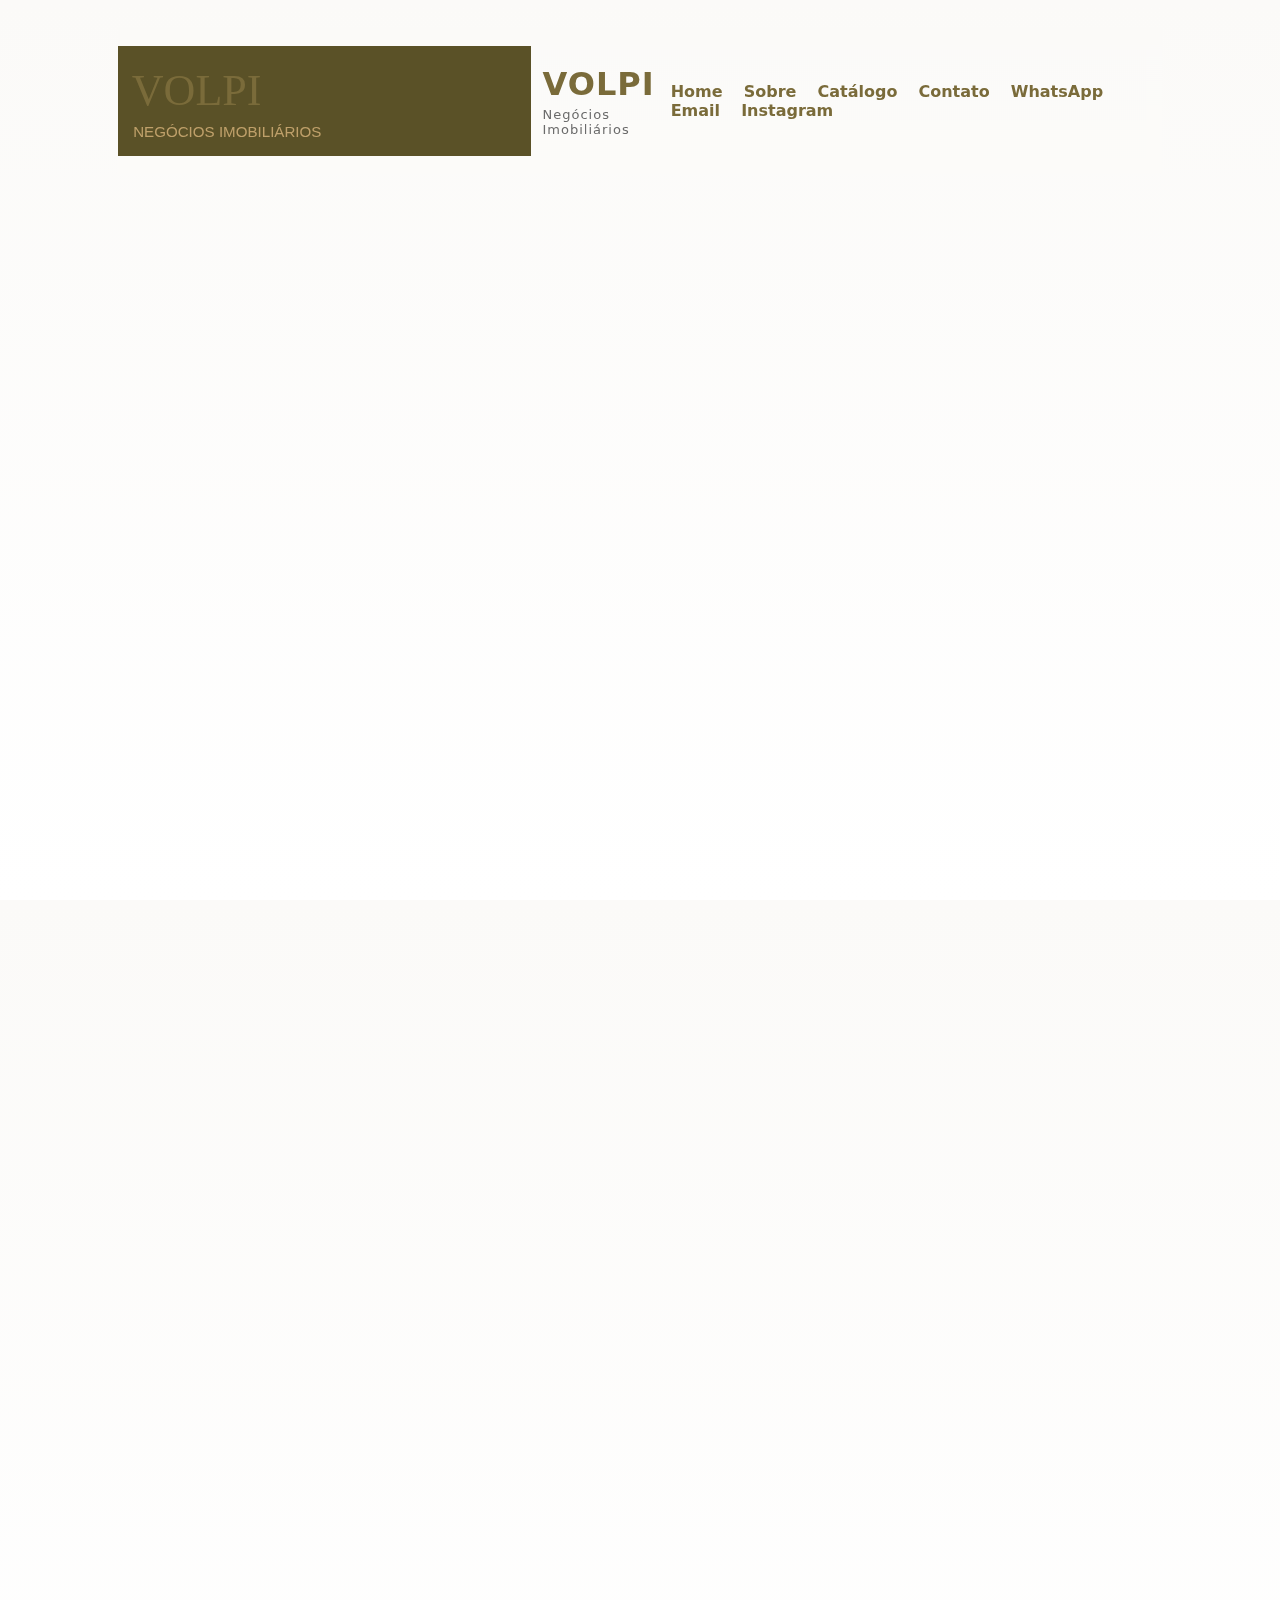
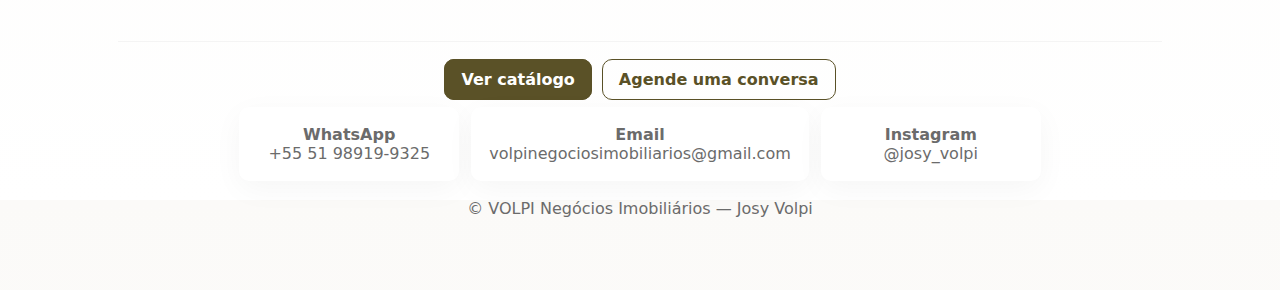
<file: index.html>
<!doctype html>
<html lang="pt-BR">
<head>
  <meta charset="utf-8" />
  <meta name="viewport" content="width=device-width,initial-scale=1" />
  <title>VOLPI Negócios Imobiliários — Transformo sonhos em endereços únicos</title>
  <link rel="icon" href="logo.svg">
  <link rel="stylesheet" href="styles.css">
</head>
<body>
  <div class="container">
    <header class="header">
      <div class="brand">
        <!-- logo -->
        <img src="logo.svg" style="height:72px" alt="VOLPI" aria-hidden="true">
        <div>
          <strong style="display:block;color:var(--olive)">VOLPI</strong>
          <small style="color:var(--muted);display:block" style="font-size:12px;">Negócios Imobiliários</small>
        </div>
      </div>
      <nav id="nav" class="nav">
        <a href="index.html">Home</a>
        <a href="sobre.html">Sobre</a>
        <a href="catalogo.html">Catálogo</a>
        <a href="contato.html">Contato</a>
        <a href="https://wa.me/5551989199325" target="_blank" rel="noopener">WhatsApp</a>
        <a href="mailto:volpinegociosimobiliarios@gmail.com">Email</a>
        <a href="https://instagram.com/josy_volpi" target="_blank" rel="noopener">Instagram</a>
      </nav>
    </header>

    
    <section class="hero">
      <div class="hero-card fade-up" style="text-align:center">
        <img src="images/destaque_home.jpg" alt="Destaque" class="card-media">
      </div>
      <div class="hero-card fade-up" style="display:flex;align-items:center;justify-content:center;">
        <!-- Bio card on the right -->
        <div style="max-width:420px">
          <img src="images/foto_josy.jpg" alt="Josy Volpi" class="photo" style="float:none;margin:0 auto 12px;display:block;width:220px;height:280px;object-fit:cover;border-radius:10px;">
          <h1 style="margin-top:10px">Transformo sonhos em endereços únicos.</h1>
          <p class="lead">Curadoria exclusiva de imóveis residenciais e investimentos de alto padrão em Porto Alegre e Grande Porto Alegre. Atendimento confidencial, estratégia de investimento e acompanhamento pós-venda permanente.</p>
        </div>
      </div>
    </section>
    

    <section class="sections">
      <div class="about-grid fade-up">
        <img src="images/foto_josy.jpg" alt="Josy Volpi" class="photo">
        <div class="bio">
          <h3>Josy Volpi</h3>
          <div class="lead-strap">Profissionalidade · Experiência · Discrição</div>
          <p>Sou especialista em ativos imobiliários de alto padrão, com atuação consolidada em lançamentos e empreendimentos que unem design, segurança patrimonial e performance de investimento. Atendo investidores que buscam rentabilidade e liquidez, assim como famílias que procuram residências de excelência.</p>
          <p>Ofereço assistência pós-venda sem prazo: consultoria e suporte sempre que o cliente necessitar. Parceira das principais incorporadoras e construtoras da capital.</p>
          
        </div>
      </div>

      <div class="fade-up">
        <h2 class="section-title">Coleção Exclusiva</h2>
        <div class="listings grid">
          <div class="card">
            <img src="images/destaque_home.jpg" alt="Imóvel exemplo" style="width:100%;height:160px;object-fit:cover;border-radius:8px">
            <h4>Imóvel Exemplar — Porto Alegre</h4>
            <div class="meta">4 suítes · 420 m² · R$ 3.800.000</div>
            
          </div>
          <div class="card">
            <img src="images/destaque_home.jpg" alt="Imóvel exemplo" style="width:100%;height:160px;object-fit:cover;border-radius:8px">
            <h4>Casa Contemporânea — Região Metropolitana</h4>
            <div class="meta">5 dormitórios · 650 m² · R$ 5.200.000</div>
            <p class="muted">Projeto arquitetônico assinado, integração total com áreas externas.</p>
          </div>
        </div>
      </div>
    </section>

    <footer class="footer">
      <div style="text-align:center;margin-bottom:18px"><a class="btn btn-primary" href="catalogo.html" style="margin-right:10px">Ver catálogo</a><a class="btn btn-outline" href="contato.html">Agende uma conversa</a></div><div class="contact-cards">
        <div class="card"><strong>WhatsApp</strong><div class="muted">+55 51 98919-9325</div></div>
        <div class="card"><strong>Email</strong><div class="muted">volpinegociosimobiliarios@gmail.com</div></div>
        <div class="card"><strong>Instagram</strong><div class="muted">@josy_volpi</div></div>
      </div>
      <p style="margin-top:18px">&copy; VOLPI Negócios Imobiliários — Josy Volpi</p>
    </footer>
  </div>

<script src="app.js"></script>
</body>
</html>
</file>
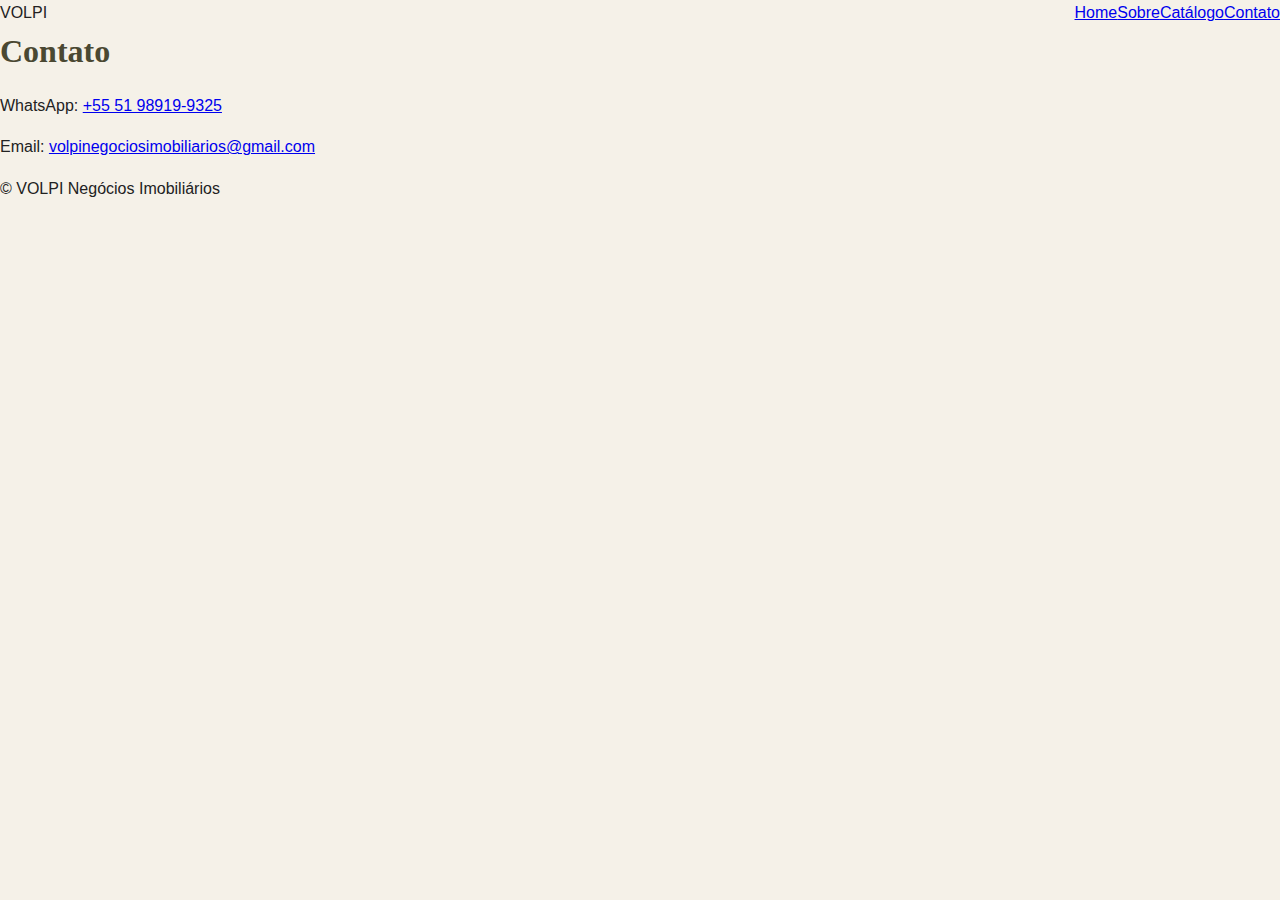
<file: contato.html>
<!doctype html><html lang="pt-BR"><head><meta charset="utf-8"><meta name="viewport" content="width=device-width,initial-scale=1"><title>Contato — VOLPI</title><link rel="stylesheet" href="css/estilos.css"></head><body><header class="header"><div class="logo container"><span class="logo">VOLPI</span><nav class="nav" style="display:inline-block;float:right"><a href="index.html">Home</a><a href="sobre.html">Sobre</a><a href="catalogo.html">Catálogo</a><a href="contato.html">Contato</a></nav></div></header><main class="container"><h1>Contato</h1><p>WhatsApp: <a href="https://wa.me/5551989199325">+55 51 98919-9325</a></p><p>Email: <a href="mailto:volpinegociosimobiliarios@gmail.com">volpinegociosimobiliarios@gmail.com</a></p></main><footer class="footer"><div class="container"><p>© VOLPI Negócios Imobiliários</p></div></footer><script src="js/main.js"></script></body></html>
</file>
<file: styles.css>
:root{
  --olive:#7A6B3A;
  --nude:#C49A6C;
  --beige:#DCCBB0;
  --cream:#F3EDE2;
  --white:#FFFFFF;
  --gold:#BFA06A;
  --bg:#fbfaf8;
  --glass: rgba(255,255,255,0.6);
  --text:#222222;
  --muted:#6b6b6b;
}
*{box-sizing:border-box}
html,body{height:100%}
body{
  margin:0;font-family:Inter, system-ui, -apple-system, "Segoe UI", Roboto, "Helvetica Neue", Arial;
  color:var(--text);background:linear-gradient(180deg,var(--bg),#fff);-webkit-font-smoothing:antialiased;
  -moz-osx-font-smoothing:grayscale;
}
.container{max-width:1100px;margin:0 auto;padding:28px}
.header{
  display:flex;align-items:center;justify-content:space-between;padding:18px 0;
  backdrop-filter: blur(6px);
}
.brand{display:flex;align-items:center;gap:12px}
.brand svg{height:56px}
.nav a{margin-left:16px;text-decoration:none;color:var(--olive);font-weight:600}
.hero{
  display:grid;grid-template-columns:1fr 460px;gap:28px;align-items:center;padding:36px 0;
}
.hero-card{
  background:linear-gradient(180deg, rgba(255,255,255,0.9), rgba(243,237,226,0.9));
  border-radius:14px;padding:28px;box-shadow:0 10px 30px rgba(0,0,0,0.06);backdrop-filter:blur(6px);
  transition:transform .6s cubic-bezier(.2,.9,.2,1), box-shadow .4s;
}
.hero-card:hover{transform:translateY(-6px);box-shadow:0 18px 40px rgba(0,0,0,0.09)}
.hero h1{font-size:34px;margin:0 0 12px;color:var(--olive);letter-spacing:0.3px}
.hero p.lead{margin:0 0 18px;color:var(--muted);font-size:16px}
.cta{display:flex;gap:12px}
.btn{padding:10px 16px;border-radius:10px;text-decoration:none;font-weight:700;border:1px solid transparent;cursor:pointer;transition:all .25s}
.btn-primary{background:var(--olive);color:var(--cream)}
.btn-outline{background:transparent;border:1px solid var(--olive);color:var(--olive)}
.card-media{width:100%;height:320px;object-fit:cover;border-radius:10px;box-shadow:0 8px 30px rgba(0,0,0,0.08)}
.sections{display:grid;grid-template-columns:1fr;gap:26px;padding:28px 0}
.grid{display:grid;grid-template-columns:repeat(3,1fr);gap:18px}
.section-title{font-size:20px;color:var(--olive);margin:0 0 8px}
.about-grid{display:grid;grid-template-columns:260px 1fr;gap:20px;align-items:start}
.photo{width:260px;height:320px;object-fit:cover;border-radius:10px;box-shadow:0 10px 30px rgba(0,0,0,0.08)}
.bio h3{margin:0 0 8px;color:var(--olive)}
.lead-strap{color:var(--nude);font-weight:700;margin-bottom:12px}
.listings .card{background:#fff;border-radius:12px;padding:14px;box-shadow:0 8px 30px rgba(0,0,0,0.06)}
.listings .card h4{margin:6px 0;color:var(--olive)}
.listings .meta{color:var(--muted);font-size:14px}
.footer{padding:28px 0;text-align:center;color:var(--muted);border-top:1px solid rgba(0,0,0,0.04);margin-top:40px}
.contact-cards{display:flex;gap:12px;flex-wrap:wrap;justify-content:center}
.contact-cards .card{min-width:220px;padding:18px;border-radius:10px;background:var(--white);box-shadow:0 8px 30px rgba(0,0,0,0.04);text-align:center}
.badge{display:inline-block;padding:6px 10px;background:var(--gold);color:white;border-radius:8px;font-weight:700}
.fade-up{opacity:0;transform:translateY(8px);animation:fadeUp .8s ease forwards}
@keyframes fadeUp{to{opacity:1;transform:none}}
@media (max-width:900px){
  .hero{grid-template-columns:1fr;align-items:stretch}
  .about-grid{grid-template-columns:1fr}
  .grid{grid-template-columns:1fr}
  .header{padding:12px 0}
  .brand svg{height:46px}
}

.brand img{height:72px;}
.brand small{font-size:12px;}


/* Brand / logo adjustments */
.brand img, .brand svg { height:110px !important; width:auto; }
.brand strong { font-size:32px; color:#5A5127; letter-spacing:1px; }
.brand small { font-size:13px; color:#BFA06A; letter-spacing:1px; display:block; margin-top:4px; }


/* Buttons in brand color */
.btn-primary { background: #5A5127; color: #fff; border: 1px solid #5A5127; }
.btn-primary:hover { background: #45401f; border-color:#45401f; }
.btn-outline { background: transparent; color: #5A5127; border: 1px solid #5A5127; }
.btn-outline:hover { background: rgba(90,81,39,0.08); }
</file>
<file: css/estilos.css>
:root{
  --olive-dark:#524e2f;
  --olive:#6a633a;
  --gold:#d8c89b;
  --cream:#f6f3ec;
  --text:#222;
}
*{box-sizing:border-box}
body{font-family: 'Open Sans', Arial, sans-serif; color:var(--text); background:var(--cream); margin:0; line-height:1.6}
.site-header{background:transparent; padding:22px 36px}
.header-inner{display:flex;align-items:center;justify-content:space-between;max-width:1200px;margin:0 auto}
.logo-img{height:78px}
.main-nav a{margin-left:24px;text-decoration:none;color:var(--olive);font-weight:600}
.hero{display:flex;gap:40px;max-width:1200px;margin:36px auto;padding:40px}
.hero-media{flex:1}
.hero-img{width:100%;border-radius:18px;box-shadow:0 12px 30px rgba(0,0,0,0.08)}
.hero-copy{flex:1;align-self:center}
.hero-copy h1{font-size:48px;color:var(--olive-dark);margin:0 0 18px}
.lead{color:#666;font-size:18px;margin-bottom:10px}
.colecao{max-width:1200px;margin:40px auto;padding:20px}
.cards{display:flex;gap:30px;flex-wrap:wrap}
.card{background:#fff;padding:20px;border-radius:16px;flex:1 1 30%;min-width:260px;box-shadow:0 22px 40px rgba(0,0,0,0.04)}
.card-img{width:100%;height:180px;object-fit:cover;border-radius:12px;margin-bottom:14px}
.card-title{color:var(--olive-dark);margin:0 0 8px}
.card-meta{color:#777;margin:0 0 10px}
.card-desc{color:#444}
.site-footer{background:transparent;padding:40px 0;margin-top:40px}
.footer-inner{max-width:1200px;margin:0 auto;display:flex;flex-direction:column;gap:18px;align-items:center}
.contact-cards{display:flex;gap:18px}
.fc{background:#fff;padding:18px 24px;border-radius:10px;box-shadow:0 12px 30px rgba(0,0,0,0.04);text-align:center}
.btn{display:inline-block;padding:12px 22px;border-radius:10px;text-decoration:none}
.btn-primary{background:var(--olive-dark);color:var(--gold)}
.btn-outline{border:2px solid var(--olive-dark);color:var(--olive-dark);background:#fff}
.about-photo{width:320px;border-radius:12px;display:block;margin-left:auto}
.sobre-page{max-width:1200px;margin:40px auto;padding:20px}
.sobre-intro{display:flex;gap:30px;align-items:flex-start}
.left{flex:1}
.right{width:340px}
.catalogo{max-width:1200px;margin:40px auto;padding:20px}
.catalog-list{display:grid;grid-template-columns:repeat(auto-fit,minmax(280px,1fr));gap:20px}
.catalog-item{background:#fff;border-radius:12px;padding:16px;display:flex;gap:16px;align-items:flex-start;box-shadow:0 12px 30px rgba(0,0,0,0.04)}
.catalog-item img{width:220px;border-radius:10px;object-fit:cover}
.contact-form{display:flex;flex-direction:column;gap:12px;max-width:520px}
.contact-form input,.contact-form textarea{padding:10px;border:1px solid #ddd;border-radius:8px}
@media(max-width:900px){.hero{flex-direction:column}.header-inner{padding:0 18px}}


/* PREMIUM B - Luxo Contemporâneo */

/* PREMIUM B - Luxo Contemporâneo adjustments */
@import url('https://fonts.googleapis.com/css2?family=Playfair+Display:wght@500;700&family=Inter:wght@300;400;600;700&display=swap');

:root{
  --olive-dark:#4a4832;
  --olive:#6a633a;
  --gold:#CBB27A;
  --cream:#F5F1E8;
  --muted:#6b6b6b;
  --glass: rgba(255,255,255,0.6);
}

/* Typography */
body { font-family: "Inter", Arial, sans-serif; background:var(--cream); color:#222; }
h1,h2,h3 { font-family: "Playfair Display", serif; color:var(--olive-dark); margin:0 0 12px; }
.lead { font-size:18px; color:var(--muted); }

/* Header refinements */
.header-inner { max-width:1200px; margin:0 auto; padding:24px 20px; display:flex; align-items:center; justify-content:space-between; }
.logo-img { height:96px; transition: transform .35s ease; }
.logo-img:hover { transform: translateY(-2px); }

/* Nav */
.main-nav a { color:var(--olive); margin-left:22px; text-decoration:none; font-weight:600; padding:6px 10px; border-radius:8px; transition: background .25s ease, color .25s ease; }
.main-nav a:hover { background: rgba(75,72,46,0.06); color:var(--olive-dark); }

/* Hero */
.hero { display:flex; gap:48px; max-width:1200px; margin:48px auto; align-items:center; padding:20px; }
.hero-copy h1 { font-size:52px; line-height:1.03; color:var(--olive-dark); }
.hero-copy p.muted { color:var(--muted); font-size:16px; }
.hero-img { border-radius:18px; box-shadow: 0 30px 60px rgba(0,0,0,0.10); width:100%; height:auto; display:block; transition: transform .4s cubic-bezier(.2,.9,.2,1); }
.hero-media { flex:1; }
.hero-media:hover .hero-img { transform: scale(1.02); }

/* Cards */
.card { background: linear-gradient(180deg, #fff, #fff); padding:22px; border-radius:14px; box-shadow: 0 22px 40px rgba(0,0,0,0.06); border: 1px solid rgba(75,72,46,0.04); transition: transform .25s ease, box-shadow .25s ease; }
.card:hover { transform: translateY(-6px); box-shadow: 0 36px 60px rgba(0,0,0,0.08); }
.card-title { font-family: "Playfair Display", serif; font-size:20px; color:var(--olive-dark); }
.card-meta { color:var(--muted); font-weight:600; margin-top:6px; }
.card-desc { color:#444; margin-top:10px; }

/* Footer CTA */
.footer-actions { display:flex; gap:18px; }
.btn-primary { background: var(--olive-dark); color: var(--gold); padding:12px 20px; border-radius:10px; text-decoration:none; font-weight:700; }
.btn-primary:hover { background:#3f3c28; color:#e6d9b3; transform: translateY(-2px); }
.btn-outline { border:2px solid var(--olive-dark); color:var(--olive-dark); padding:10px 18px; border-radius:10px; background:#fff; }

/* About */
.sobre-intro { display:flex; gap:40px; align-items:flex-start; max-width:1100px; margin:40px auto; padding:20px; }
.about-photo { width:320px; border-radius:12px; box-shadow: 0 20px 40px rgba(0,0,0,0.06); }

/* Responsive tweaks */
@media (max-width:900px) {
  .hero { flex-direction:column-reverse; padding:18px; gap:18px; }
  .logo-img { height:72px; }
  .sobre-intro { flex-direction:column; align-items:center; }
  .about-photo { width:260px; display:block; margin:0 auto; }
  .cards { flex-direction:column; }
}
</file>
